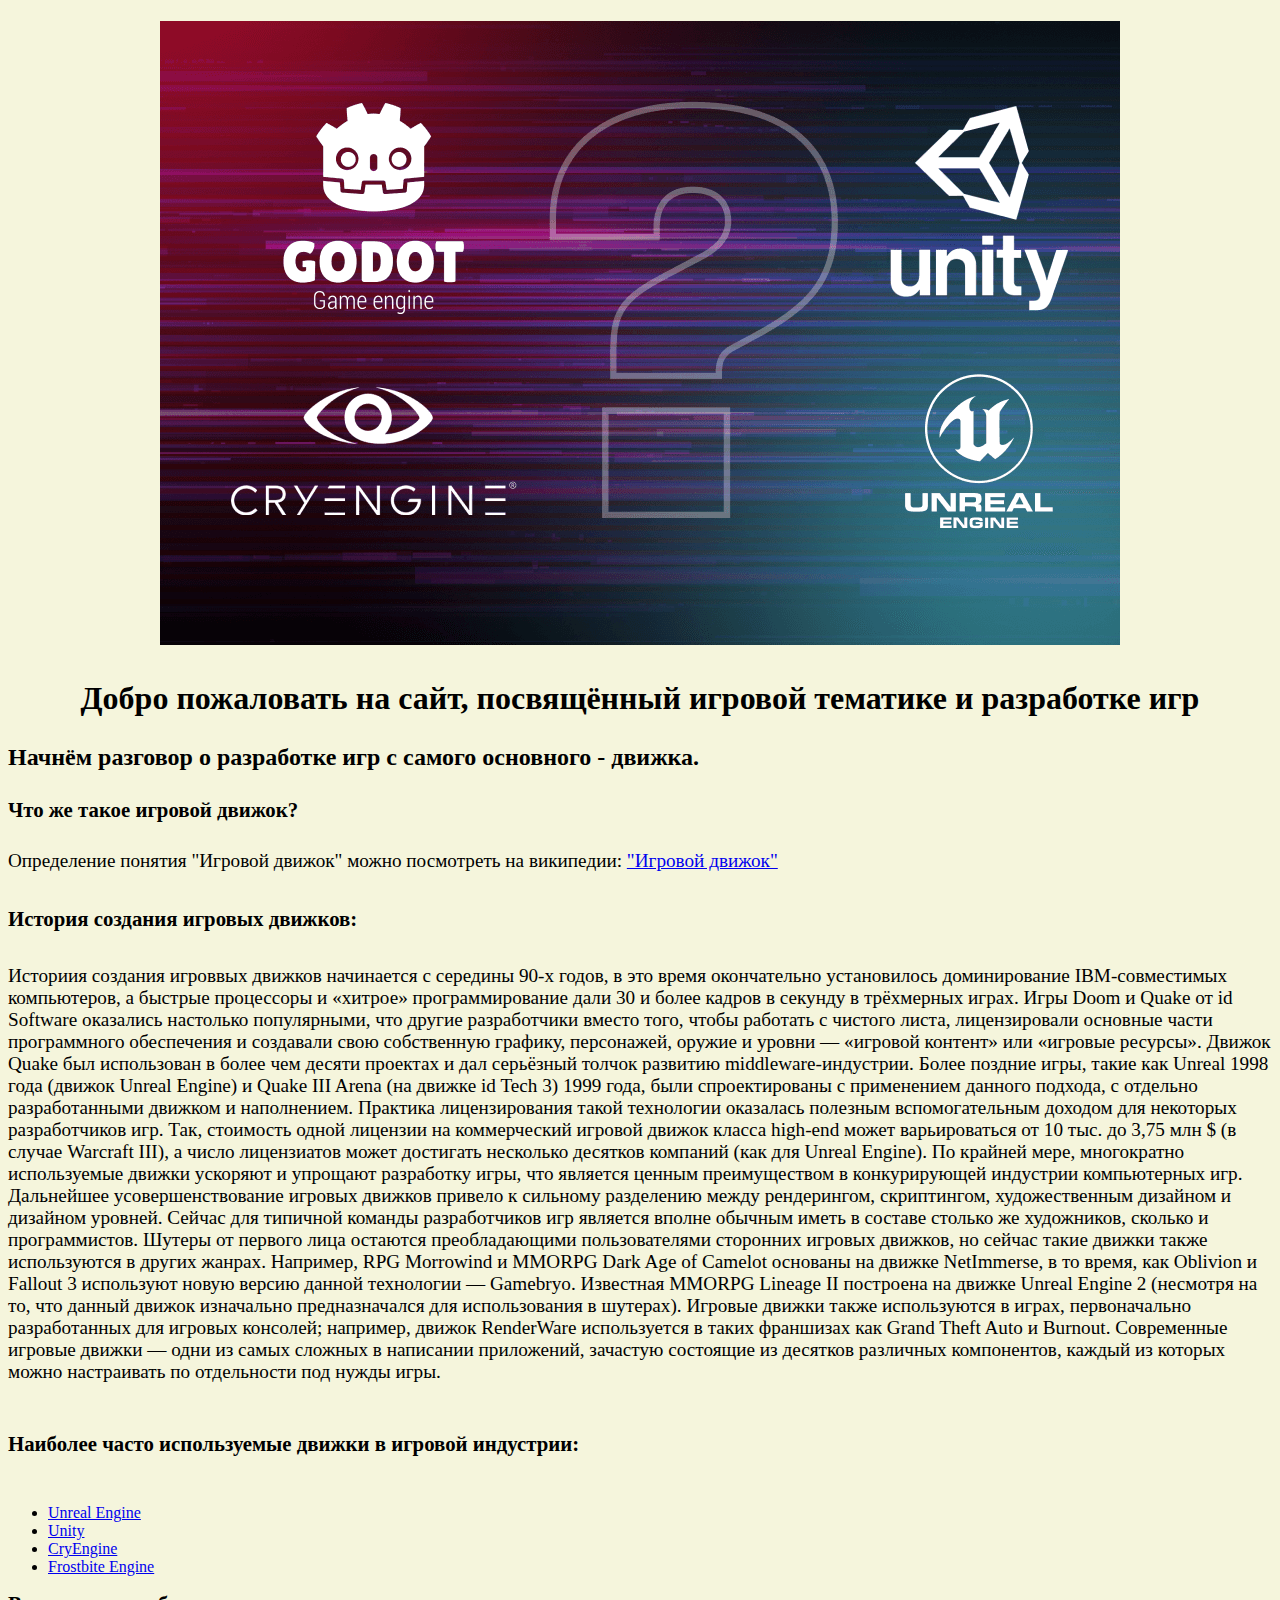
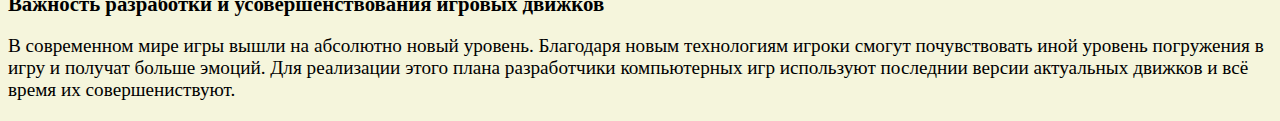
<file: index.html>
<!doctype html>
<html>
    <head>
        <meta charset="utf-8">
        <title>Игровые движки</title>
        <link href="style.css" rel="stylesheet">
    </head>
    <body>
        <header>
        <h1><img src="./obzor-populyarnyh-igrovyh-dvizhkov-top1-m.png"></h1>

        <h2>Добро пожаловать на сайт, посвящённый игровой тематике и разработке игр</h2>

        <h3>Начнём разговор о разработке игр с самого основного - движка.</h3>
        <h4>Что же такое игровой движок?</h4>
    </header>
    <main>
<p>Определение понятия "Игровой движок" можно посмотреть на википедии: <a href="https://ru.wikipedia.org/wiki/%D0%98%D0%B3%D1%80%D0%BE%D0%B2%D0%BE%D0%B9_%D0%B4%D0%B2%D0%B8%D0%B6%D0%BE%D0%BA">"Игровой движок"</a></p>
    <h5>История создания игровых движков:</h5>
        <p>Историия создания игроввых движков начинается с середины 90-х годов, в это время окончательно установилось доминирование IBM-совместимых компьютеров, а быстрые процессоры и «хитрое» программирование дали 30 и более кадров в секунду в трёхмерных играх. Игры Doom и Quake от id Software оказались настолько популярными, что другие разработчики вместо того, чтобы работать с чистого листа, лицензировали основные части программного обеспечения и создавали свою собственную графику, персонажей, оружие и уровни — «игровой контент» или «игровые ресурсы». Движок Quake был использован в более чем десяти проектах и дал серьёзный толчок развитию middleware-индустрии.
            Более поздние игры, такие как Unreal 1998 года (движок Unreal Engine) и Quake III Arena (на движке id Tech 3) 1999 года, были спроектированы с применением данного подхода, с отдельно разработанными движком и наполнением. Практика лицензирования такой технологии оказалась полезным вспомогательным доходом для некоторых разработчиков игр. Так, стоимость одной лицензии на коммерческий игровой движок класса high-end может варьироваться от 10 тыс. до 3,75 млн $ (в случае Warcraft III), а число лицензиатов может достигать несколько десятков компаний (как для Unreal Engine). По крайней мере, многократно используемые движки ускоряют и упрощают разработку игры, что является ценным преимуществом в конкурирующей индустрии компьютерных игр.
            Дальнейшее усовершенствование игровых движков привело к сильному разделению между рендерингом, скриптингом, художественным дизайном и дизайном уровней. Сейчас для типичной команды разработчиков игр является вполне обычным иметь в составе столько же художников, сколько и программистов.
            Шутеры от первого лица остаются преобладающими пользователями сторонних игровых движков, но сейчас такие движки также используются в других жанрах. Например, RPG Morrowind и MMORPG Dark Age of Camelot основаны на движке NetImmerse, в то время, как Oblivion и Fallout 3 используют новую версию данной технологии — Gamebryo. Известная MMORPG Lineage II построена на движке Unreal Engine 2 (несмотря на то, что данный движок изначально предназначался для использования в шутерах).
            Игровые движки также используются в играх, первоначально разработанных для игровых консолей; например, движок RenderWare используется в таких франшизах как Grand Theft Auto и Burnout.
            Современные игровые движки — одни из самых сложных в написании приложений, зачастую состоящие из десятков различных компонентов, каждый из которых можно настраивать по отдельности под нужды игры.</p>
<h6>Наиболее часто используемые движки в игровой индустрии:</h6>
<ul>
    <li><a href="./UnrealEngine.html">Unreal Engine</a></li>
<li><a href="./Unity.html">Unity</a></li>
<li><a href="./CryEngine.html">CryEngine</a></li>
<li><a href="./FrostbiteEngine.html">Frostbite Engine</a></li>
</ul>
<h7>Важность разработки и усовершенствования игровых движков</h7>
<p>В современном мире игры вышли на абсолютно новый уровень. Благодаря новым технологиям игроки смогут почувствовать иной уровень погружения в игру и получат больше эмоций. Для реализации этого плана разработчики компьютерных игр используют последнии версии актуальных движков и всё время их совершениствуют.</p
</main>
</body>
</html>
</file>
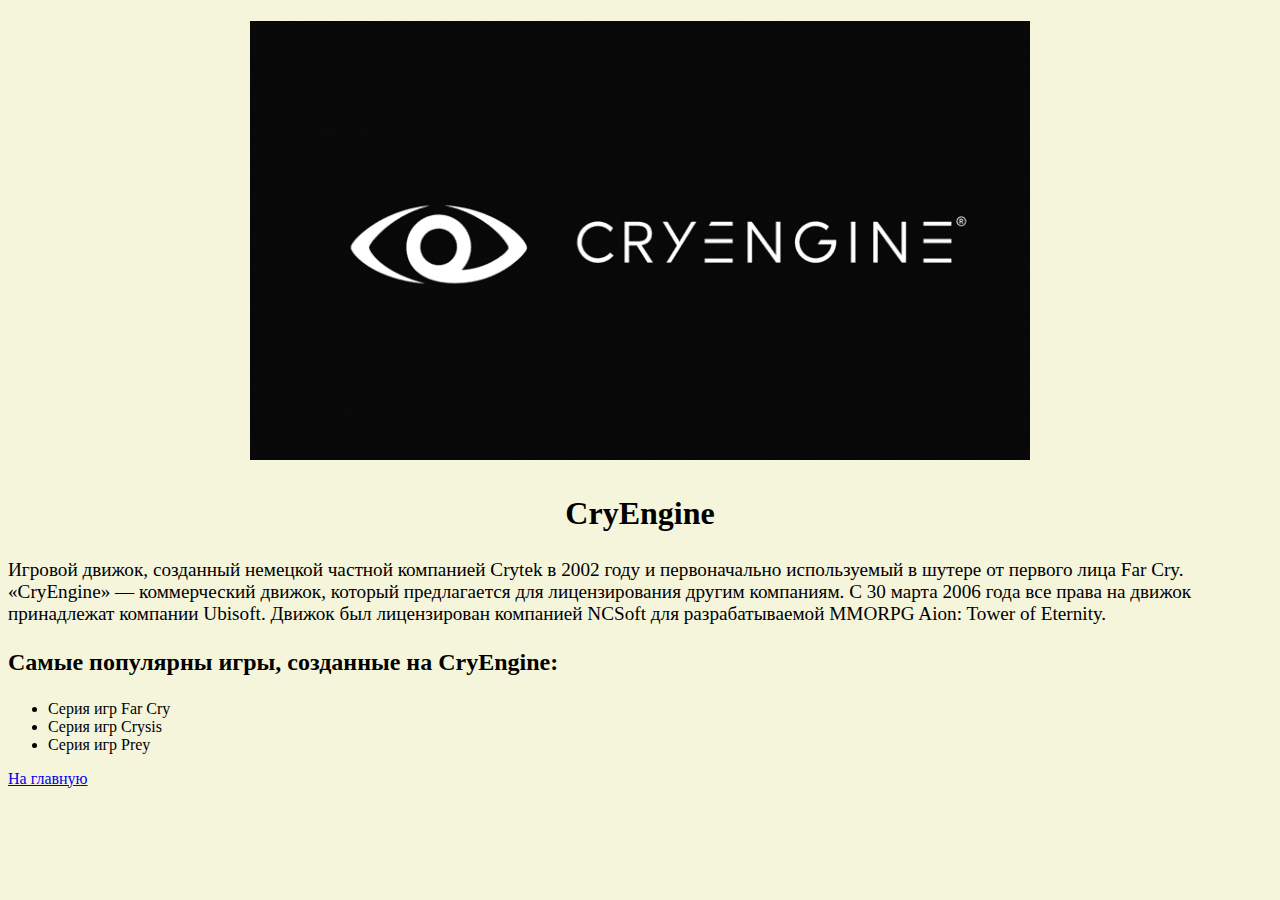
<file: CryEngine.html>
<!doctype html>
<html>
    <head>
        <meta charset="utf-8">
      <title>CryEngine</title>
      <link href="style.css" rel="stylesheet">
    </head>
    <body>
        <Header>
        <h1><img src="./CryEngine-780x439.png"></h1>
        <h2>CryEngine</h2>
    </Header>
    <main>
        <p>Игровой движок, созданный немецкой частной компанией Crytek в 2002 году и первоначально используемый в шутере от первого лица Far Cry. «CryEngine» — коммерческий движок, который предлагается для лицензирования другим компаниям. С 30 марта 2006 года все права на движок принадлежат компании Ubisoft.
Движок был лицензирован компанией NCSoft для разрабатываемой MMORPG Aion: Tower of Eternity.</p>
        <h3>Самые популярны игры, созданные на CryEngine:</h3>
        <ul>
<li>Серия игр Far Cry</li>
<li>Серия игр Crysis</li>
<li>Серия игр Prey</li>
        </ul>
        <a href="./index.html">На главную</a>
    </main>
    </body>
    </html>
</file>
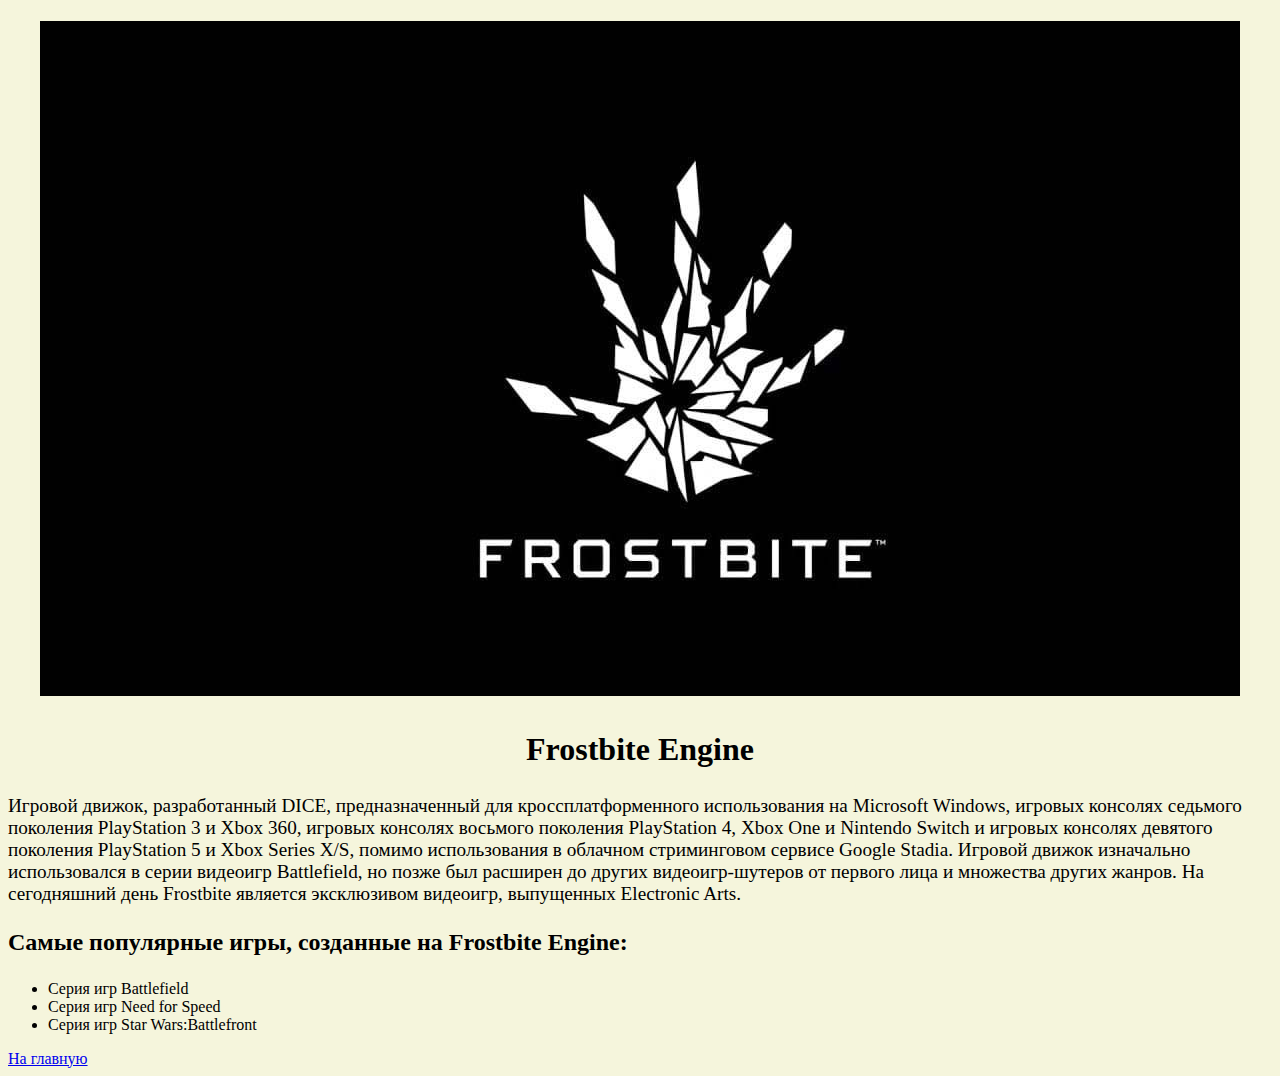
<file: FrostbiteEngine.html>
<!doctype html>
<html>
    <head>
        <meta charset="utf-8">
        <title>Frostbite Engine</title>
        <link href="style.css" rel="stylesheet">
    </head>
    <body>
        <header>
       <h1><img src="./Frostbite-Game-Engine.jpg"></h1>
        <h2>Frostbite Engine</h2>
    </header>
    <main>
        <p>Игровой движок, разработанный DICE, предназначенный для кроссплатформенного использования на Microsoft Windows, игровых консолях седьмого поколения PlayStation 3 и Xbox 360, игровых консолях восьмого поколения PlayStation 4, Xbox One и Nintendo Switch и игровых консолях девятого поколения PlayStation 5 и Xbox Series X/S, помимо использования в облачном стриминговом сервисе Google Stadia.
Игровой движок изначально использовался в серии видеоигр Battlefield, но позже был расширен до других видеоигр-шутеров от первого лица и множества других жанров. На сегодняшний день Frostbite является эксклюзивом видеоигр, выпущенных Electronic Arts.</p>
        <h3>Самые популярные игры, созданные на Frostbite Engine:</h3>
        <ul>
            <li>Серия игр Battlefield</li>
            <li>Серия игр Need for Speed</li>
                <li>Серия игр Star Wars:Battlefront</li>
        </ul>
        <a href="./index.html">На главную</a>
    </main>
    </body>
</html>
</file>
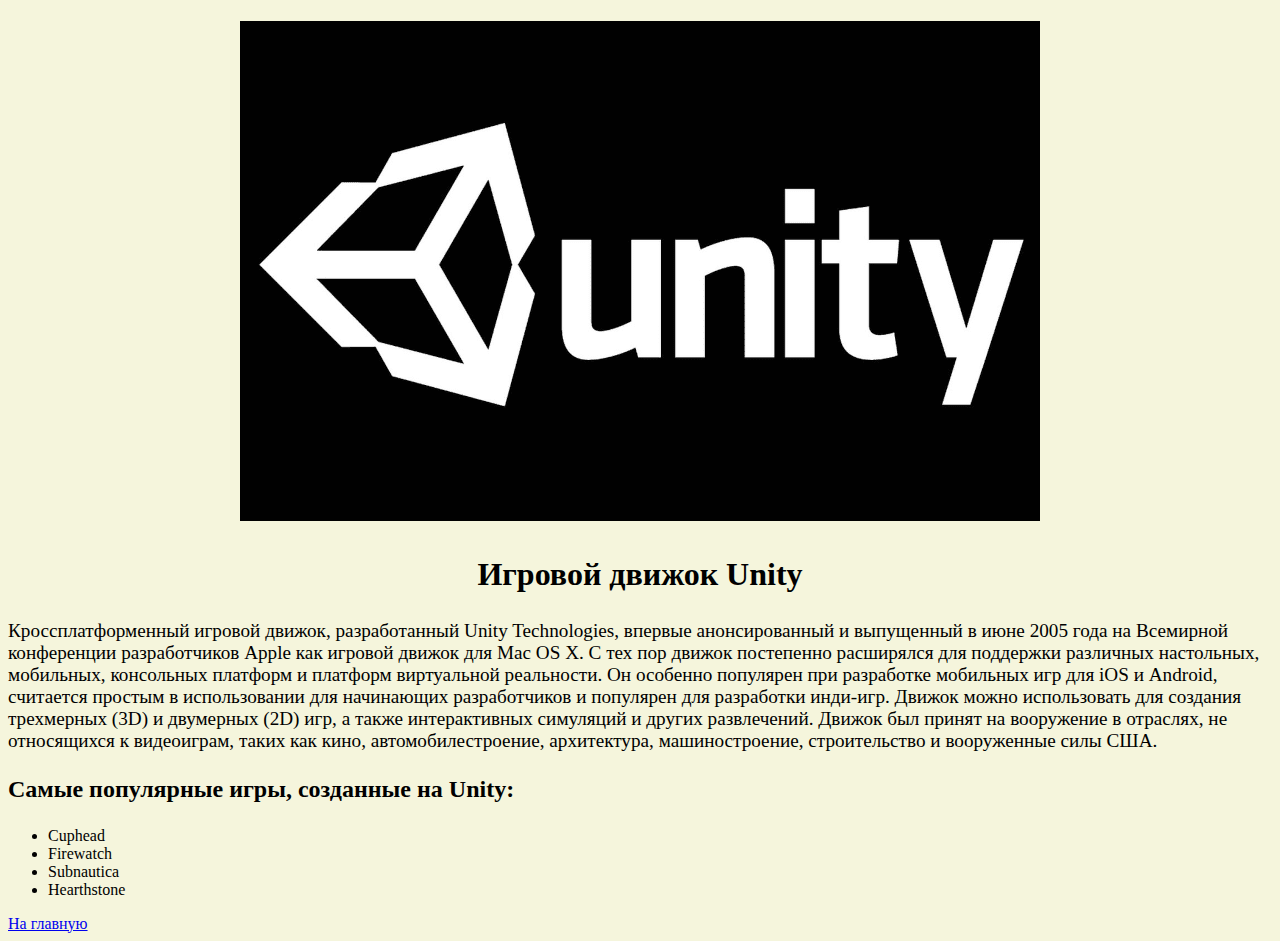
<file: Unity.html>
<!doctype html>
<html>
    <head>
        <meta charset="utf-8">
        <title>Игровой движок Unity</title>
        <link href="style.css" rel="stylesheet">
    </head>
    <body>
        <header>
       <h1><img src="./Unity-login-1-1.png"></h1>
        <h2>Игровой движок Unity</h2>
    </header>
    <main>
        <p> Кроссплатформенный игровой движок, разработанный Unity Technologies, впервые анонсированный и выпущенный в июне 2005 года на Всемирной конференции разработчиков Apple как игровой движок для Mac OS X. С тех пор движок постепенно расширялся для поддержки различных настольных, мобильных, консольных платформ и платформ виртуальной реальности. Он особенно популярен при разработке мобильных игр для iOS и Android, считается простым в использовании для начинающих разработчиков и популярен для разработки инди-игр.
            Движок можно использовать для создания трехмерных (3D) и двумерных (2D) игр, а также интерактивных симуляций и других развлечений. Движок был принят на вооружение в отраслях, не относящихся к видеоиграм, таких как кино, автомобилестроение, архитектура, машиностроение, строительство и вооруженные силы США.</p>
        <h3>Самые популярные игры, созданные на Unity:</h3>
<ul>
    <li>Cuphead</li>
    <li>Firewatch</li>
    <li>Subnautica</li>
    <li>Hearthstone</li>
</ul>
<a href="./index.html">На главную</a>
</main>
</body>
</html>
</file>
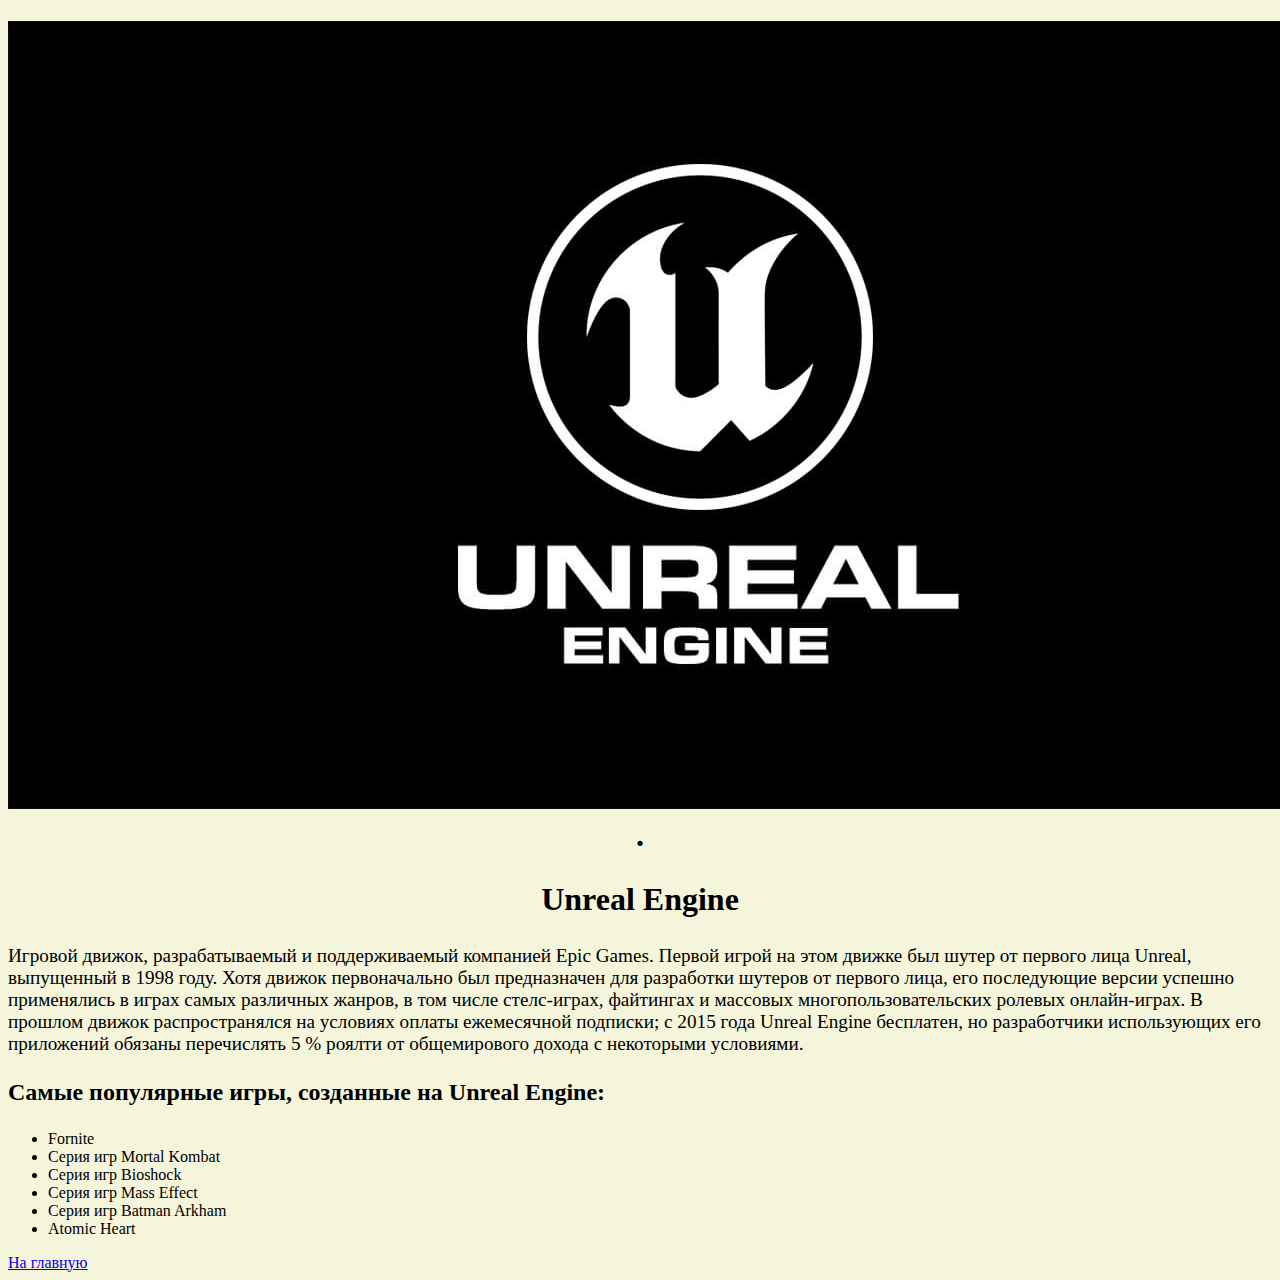
<file: UnrealEngine.html>
<!doctype html>
<html>
   <head>
    <meta charset="utf-8">
    <title>Unreal Engine</title>
    <link href="style.css" rel="stylesheet">
   </head>
   <body>
    <header>
<h1><img src="./ue-logo-1400x788-1400x788-8f185e1e3635.jpg">.</h1>
<h2>Unreal Engine</h2>
</header>
<main>

    <P> Игровой движок, разрабатываемый и поддерживаемый компанией Epic Games. Первой игрой на этом движке был шутер от первого лица Unreal, выпущенный в 1998 году. Хотя движок первоначально был предназначен для разработки шутеров от первого лица, его последующие версии успешно применялись в играх самых различных жанров, в том числе стелс-играх, файтингах и массовых многопользовательских ролевых онлайн-играх. В прошлом движок распространялся на условиях оплаты ежемесячной подписки; с 2015 года Unreal Engine бесплатен, но разработчики использующих его приложений обязаны перечислять 5 % роялти от общемирового дохода с некоторыми условиями.
<h3>Самые популярные игры, созданные на Unreal Engine:</h3>
<ul>
    <li>Fornite</li>
        <li>Серия игр Mortal Kombat</li>
        <li>Серия игр Bioshock</li>
        <Li>Серия игр Mass Effect</li>
        <li>Серия игр Batman Arkham</li>
        <li>Atomic Heart</li>
</ul>
<a href="./index.html">На главную</a>
</main>
    </body>
</html>
</file>
<file: style.css>
body{background-color: #F5F5DC}
h1{text-align: center}
h2{text-align: center}
h2{font-size: 2rem;}
h3{font-size: 1.5rem;}
h4{font-size: 1.3rem;}
h5{font-size: 1.3rem;}
h6{font-size: 1.3rem;}
h7{font-size: 1.3rem;}
h7{font-weight: 900}
p{font-size: 1.2rem;}
#Pic{text-align: center}
</file>
